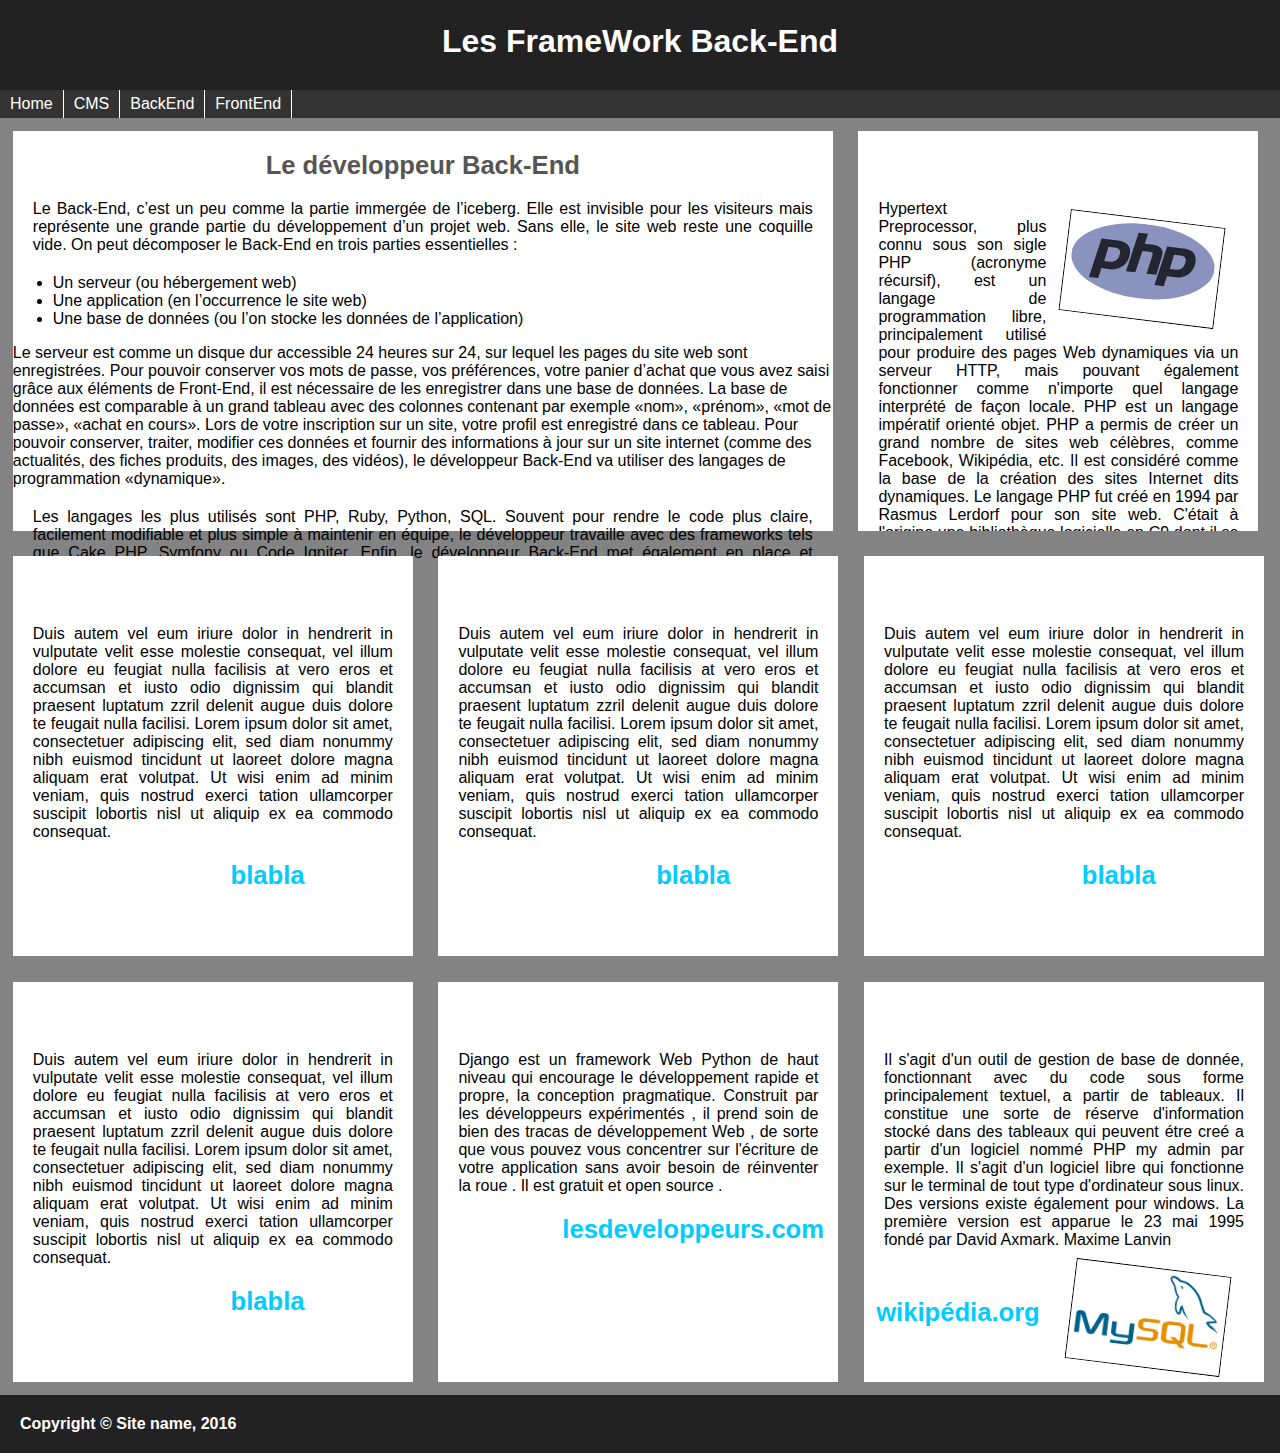
<file: backend.html>
<!DOCTYPE html PUBLIC "-//W3C//DTD XHTML 1.0 Strict//FR"
        "http://www.w3.org/TR/xhtml1/DTD/xhtml1-strict.dtd">
<html xmlns="http://www.w3.org/1999/xhtml" xml:lang="fr" lang="fr">
<head>
	<meta http-equiv="content-type" content="text/html; charset=utf-8" />
	<title>Backend</title>
	
	<link rel="stylesheet" href="style.css" type="text/css" media="screen" />
</head>
<body>
<div id="container">
	<div id="header">
		<h1>
			Les FrameWork Back-End <!-- modif Odic -->
		</h1>
	</div>
	<div id="navigation">
		<ul>
			<li><a href="index.html">Home</a></li>
			<li><a href="cms.html">CMS</a></li>
			<li><a href="backend.html">BackEnd</a></li>
			<li><a href="frontend.html">FrontEnd</a></li>
		</ul>
	</div>

	<div id="edito">
		<h2>
			Le développeur Back-End <!-- modif Odic -->
		</h2>
		<p>
			Le Back-End, c’est un peu comme la partie immergée de l’iceberg. Elle est invisible pour les visiteurs mais représente une grande partie du développement d’un projet web. Sans elle, le site web reste une coquille vide.

On peut décomposer le Back-End en trois parties essentielles :
             <ul>
  <li> Un serveur (ou hébergement web)</li>
  <li> Une application (en l’occurrence le site web)</li>
  <li> Une base de données (ou l’on stocke les données de l’application)</li>
</ul> 




Le serveur est comme un disque dur accessible 24 heures sur 24, sur lequel les pages du site web sont enregistrées.

Pour pouvoir conserver vos mots de passe, vos préférences, votre panier d’achat que vous avez saisi grâce aux éléments de Front-End, il est nécessaire de les enregistrer dans une base de données. La base de données est comparable à un grand tableau avec des colonnes contenant par exemple «nom», «prénom», «mot de passe», «achat en cours». Lors de votre inscription sur un site, votre profil est enregistré dans ce tableau.
Pour pouvoir conserver, traiter, modifier ces données et fournir des informations à jour sur un site internet (comme des actualités, des fiches produits, des images, des vidéos), le développeur Back-End va utiliser des langages de programmation «dynamique».


		</p>
		<p>
	Les langages les plus utilisés sont PHP, Ruby, Python, SQL. Souvent pour rendre le code plus claire, facilement modifiable et plus simple à maintenir en équipe, le développeur travaille avec des frameworks tels que Cake PHP, Symfony ou Code Igniter.
Enfin, le développeur Back-End met également en place et configure le serveur qui accueillera le site lui-même.
		</p>
		<!-- modif Odic -->
	</div>
	
	<div class="element">
		<h2>
			Qu'est ce que PHP ? <!-- Flora -->
		</h2>
		<p>  
          <img src="php.svg" alt="logo" > 
            
			Hypertext Preprocessor, plus connu sous son sigle PHP (acronyme récursif), est un langage de programmation libre, principalement utilisé pour produire des pages Web dynamiques via un serveur HTTP, mais pouvant également fonctionner comme n'importe quel langage interprété de façon locale. PHP est un langage impératif orienté objet.

PHP a permis de créer un grand nombre de sites web célèbres, comme Facebook, Wikipédia, etc. Il est considéré comme la base de la création des sites Internet dits dynamiques.

Le langage PHP fut créé en 1994 par Rasmus Lerdorf pour son site web. C'était à l'origine une bibliothèque logicielle en C9 dont il se servait pour conserver une trace des visiteurs qui venaient consulter son CV. Au fur et à mesure qu'il ajoutait de nouvelles fonctionnalités, Rasmus a transformé la bibliothèque en une implémentation capable de communiquer avec des bases de données et de créer des applications dynamiques et simples pour le Web. Rasmus décida alors en 1995 de publier son code, pour que tout le monde puisse l'utiliser et en profiter. PHP s'appelait alors PHP/FI (pour Personal Home Page Tools/Form Interpreter). En 1997, deux étudiants, Andi Gutmans et Zeev Suraski, redéveloppèrent le cœur de PHP/FI. Ce travail aboutit un an plus tard à la version 3 de PHP, devenu alors PHP: Hypertext Preprocessor. Peu de temps après, Andi Gutmans et Zeev Suraski commencèrent la réécriture du moteur interne de PHP. Ce fut ce nouveau moteur, appelé Zend Engine - le mot Zend est la contraction de ZEev et aNDi - qui servit de base à la version 4 de PHP.

En 2002, PHP est utilisé par plus de 8 millions de sites Web à travers le monde, en 2007 par plus de 20 millions et en 2013 par plus de 244 millions.
Répartition des langages de programmation côté serveur, des sites Internet le 28 avril 2016.

La version actuelle est la version 7, sortie le 3 décembre 2015. Elle utilise Zend Engine 2 et introduit une modélisation objet plus performante, une gestion des erreurs fondée sur le modèle des exceptions, ainsi que des fonctionnalités de gestion pour les entreprises.
		</p>
		<h3>Source : <a href="https://fr.wikipedia.org/wiki/PHP">Wiki</a>
		</h3>
	</div>

	<div class="element">
		<h2>
			Article 2 !! <!-- Tom -->
		</h2>
		<p>
			Duis autem vel eum iriure dolor in hendrerit in vulputate velit esse molestie consequat, vel illum dolore eu feugiat nulla facilisis at vero eros et accumsan et iusto odio dignissim qui blandit praesent luptatum zzril delenit augue duis dolore te feugait nulla facilisi. Lorem ipsum dolor sit amet, consectetuer adipiscing elit, sed diam nonummy nibh euismod tincidunt ut laoreet dolore magna aliquam erat volutpat. Ut wisi enim ad minim veniam, quis nostrud exerci tation ullamcorper suscipit lobortis nisl ut aliquip ex ea commodo consequat.
		</p>
		<h3>Source : <a href="#">blabla</a>
		</h3>
	</div>
	<div class="element">
		<h2>
			Article 3 !! <!-- Quentin -->
		</h2>
		<p>
			Duis autem vel eum iriure dolor in hendrerit in vulputate velit esse molestie consequat, vel illum dolore eu feugiat nulla facilisis at vero eros et accumsan et iusto odio dignissim qui blandit praesent luptatum zzril delenit augue duis dolore te feugait nulla facilisi. Lorem ipsum dolor sit amet, consectetuer adipiscing elit, sed diam nonummy nibh euismod tincidunt ut laoreet dolore magna aliquam erat volutpat. Ut wisi enim ad minim veniam, quis nostrud exerci tation ullamcorper suscipit lobortis nisl ut aliquip ex ea commodo consequat.
		</p>
		<h3>Source : <a href="#">blabla</a>
		</h3>
	</div>

		
	
	<div class="element">
		<h2>
			Article 4 !! <!-- Arnaud -->
		</h2>
		<p>
			Duis autem vel eum iriure dolor in hendrerit in vulputate velit esse molestie consequat, vel illum dolore eu feugiat nulla facilisis at vero eros et accumsan et iusto odio dignissim qui blandit praesent luptatum zzril delenit augue duis dolore te feugait nulla facilisi. Lorem ipsum dolor sit amet, consectetuer adipiscing elit, sed diam nonummy nibh euismod tincidunt ut laoreet dolore magna aliquam erat volutpat. Ut wisi enim ad minim veniam, quis nostrud exerci tation ullamcorper suscipit lobortis nisl ut aliquip ex ea commodo consequat.
		</p>
		<h3>Source : <a href="#">blabla</a>
		</h3>
	</div>

	<div class="element">
		<h2>
			Article 5 !! <!-- Jonathan-->
		</h2>
		<p>
			Duis autem vel eum iriure dolor in hendrerit in vulputate velit esse molestie consequat, vel illum dolore eu feugiat nulla facilisis at vero eros et accumsan et iusto odio dignissim qui blandit praesent luptatum zzril delenit augue duis dolore te feugait nulla facilisi. Lorem ipsum dolor sit amet, consectetuer adipiscing elit, sed diam nonummy nibh euismod tincidunt ut laoreet dolore magna aliquam erat volutpat. Ut wisi enim ad minim veniam, quis nostrud exerci tation ullamcorper suscipit lobortis nisl ut aliquip ex ea commodo consequat.
		</p>
		<h3>Source : <a href="#">blabla</a>
		</h3>
	</div>
	<div class="element">
		<h2>
			Article 6 !! <!-- Odic -->
		</h2>
		<p>
			Django est un framework Web Python de haut niveau qui encourage le développement rapide et propre, la conception pragmatique. Construit par les développeurs expérimentés , il prend soin de bien des tracas de développement Web , de sorte que vous pouvez vous concentrer sur l'écriture de votre application sans avoir besoin de réinventer la roue . Il est gratuit et open source .
		</p>
		<h3>Source : <a href="#">lesdeveloppeurs.com</a> <!-- modif Odic -->
		</h3>
	</div>
		<div class="element">
		<h2>
			Mysql <!-- Maxime L je suis dans le groupe vous m'avez oublier-->
		</h2>
		<p>
			Il s'agit d'un outil de gestion de base de donnée, fonctionnant avec du code sous forme principalement textuel, a partir de tableaux. Il constitue une sorte de réserve d'information stocké dans des tableaux qui peuvent étre creé a partir d'un logiciel nommé PHP my admin par exemple. Il s'agit d'un logiciel libre qui fonctionne sur le terminal de tout type d'ordinateur sous linux. Des versions existe également pour windows.
			La première version est apparue le 23 mai 1995 fondé par David Axmark.
			Maxime Lanvin
			
			<img src="imageMysql/MySQL.svg.png">
		</p>
		<h3>Source : <a href="#">wikipédia.org</a>
		</h3>

</div>
	
	<div id="footer">
		Copyright © Site name, 2016 <!-- modif Odic -->
	</div>

</body>
</html>
</file>
<file: style.css>
body
{
	padding: 0;
	margin: 0 ;
	background-color: #838383; 
}
#container
{
	padding: 0;
	margin: 0 ;
	font-family: sans-serif;
}

#header
{
	margin: 0;
	padding: 20px;
	background: #222;
	height:50px;

}

#header h1 { width:100%;text-align:center;color:#FFF;font-family:arial;line-height:0; }

#navigation
{
	float: left;
	width: 100%;
	background: #333;
}

#navigation ul
{
	margin: 0;
	padding: 0;
}

#navigation ul li
{
	list-style-type: none;
	display: inline;
}

#navigation li a
{
	display: block;
	float: left;
	padding: 5px 10px;
	color: #fff;
	text-decoration: none;
	border-right: 1px solid #fff;
}

#navigation li a:hover { background: #383; }

#edito
{
	height: 400px;
	float: left;
	padding: 0%;
	margin: 1%;
	width: 64%;
	min-width: 820px;
	background-color: #fff;
}

#edito h2
{
	color: #555;
	font-size: 160%;
	margin: 20px 0 .5em;
}

div.element
{
	float: left;
	width: 31%;
	min-width: 400px;
	height: 400px;
	overflow-y: scroll;
	margin: 1%;
	padding: 0%;
	background-color: #fff;
}
div.element a
{
text-decoration:none;
color:#00CCFF ;
}
div.element img
{
	background-color : #fff;
	float: right;
	width: 40%;
	margin: 5%;
	border: 1px solid #000;
	padding: 5px 5px 20px 5px;
	transform:rotate(7deg);
	-ms-transform:rotate(7deg); /* IE 9 */
	-moz-transform:rotate(7deg); /* Firefox */
	-webkit-transform:rotate(7deg); /* Safari and Chrome */
	-o-transform:rotate(7deg); /* Opera */
}

p
{
	margin: 20px;
	text-align: justify;
}

h2,h3
{
	color: #FFF;
	font-size: 160%;
	margin: 20px 0 .5em;
	text-align:center;
}

#footer
{
	clear: both;
	background: #222;
	text-align: left;
	font-weight: bold;
	padding: 20px;
	height: 1%;
	
	color:#FFF;
}
</file>
